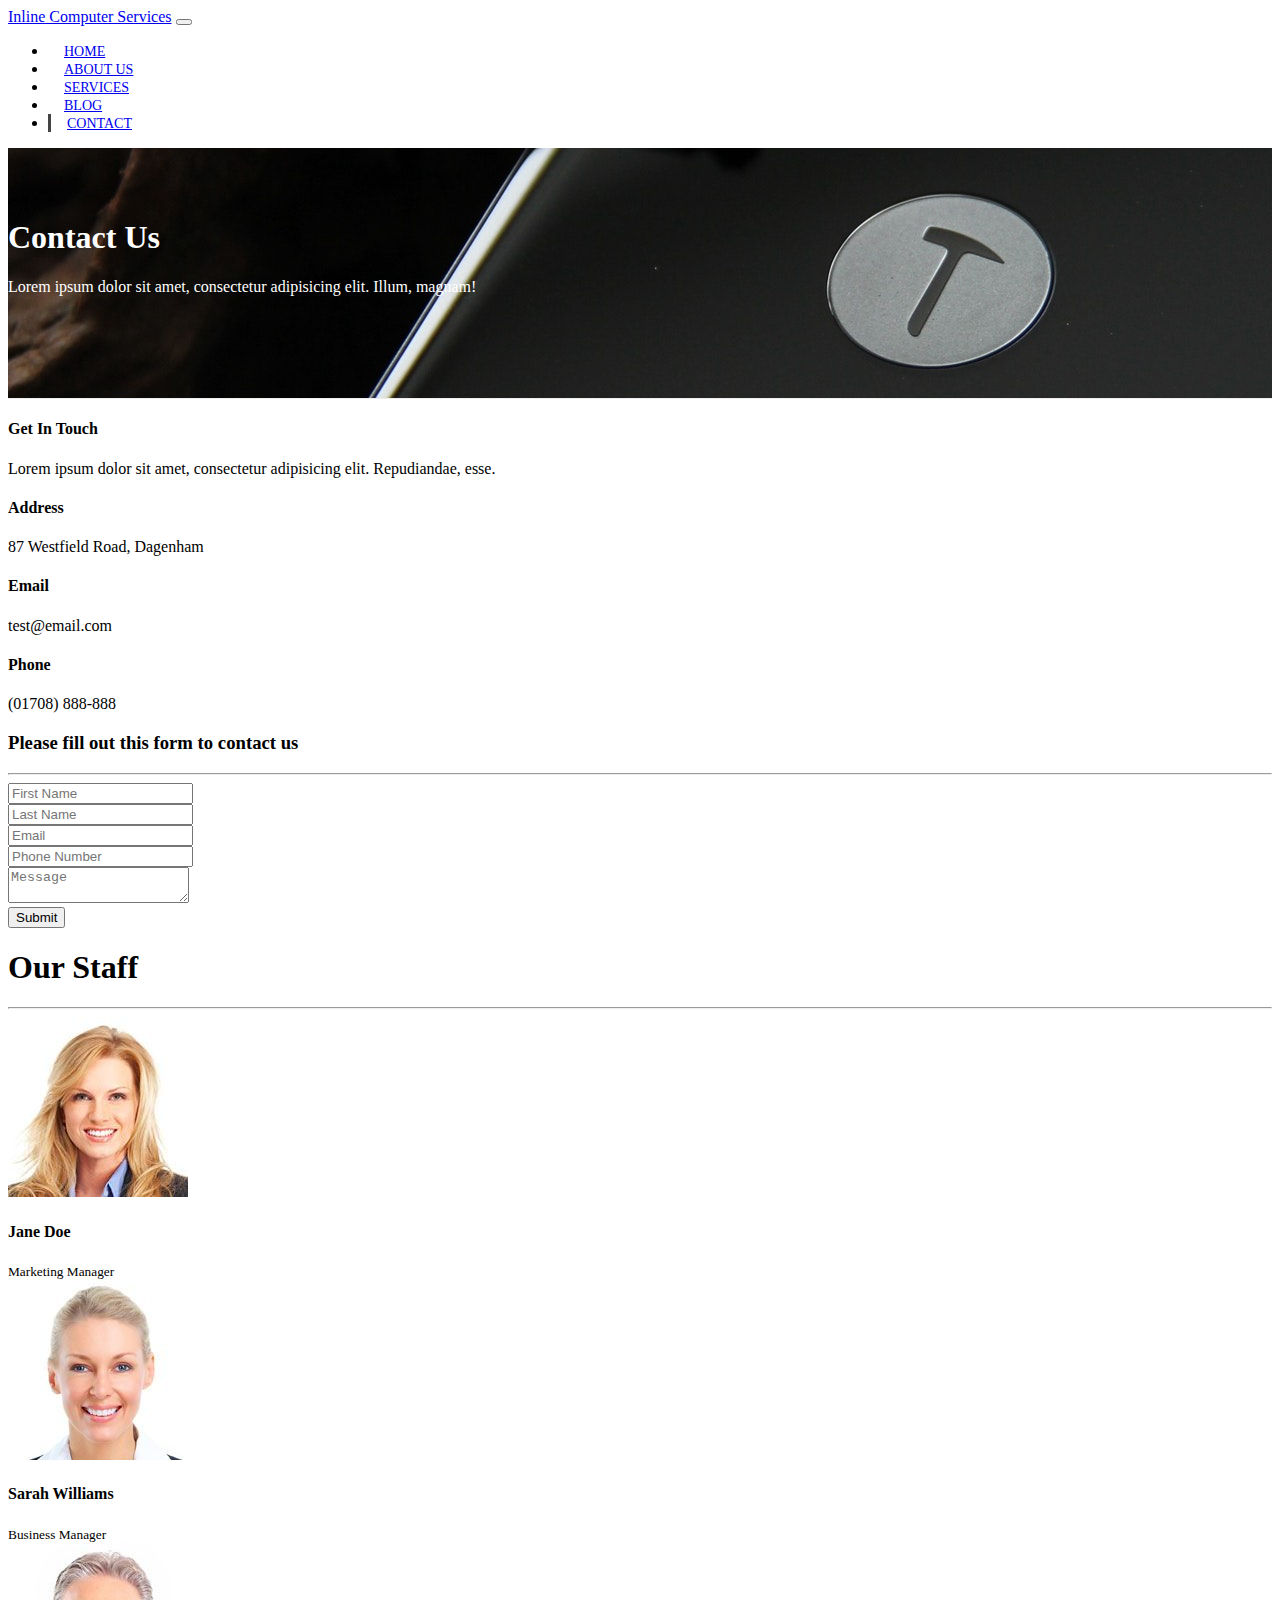
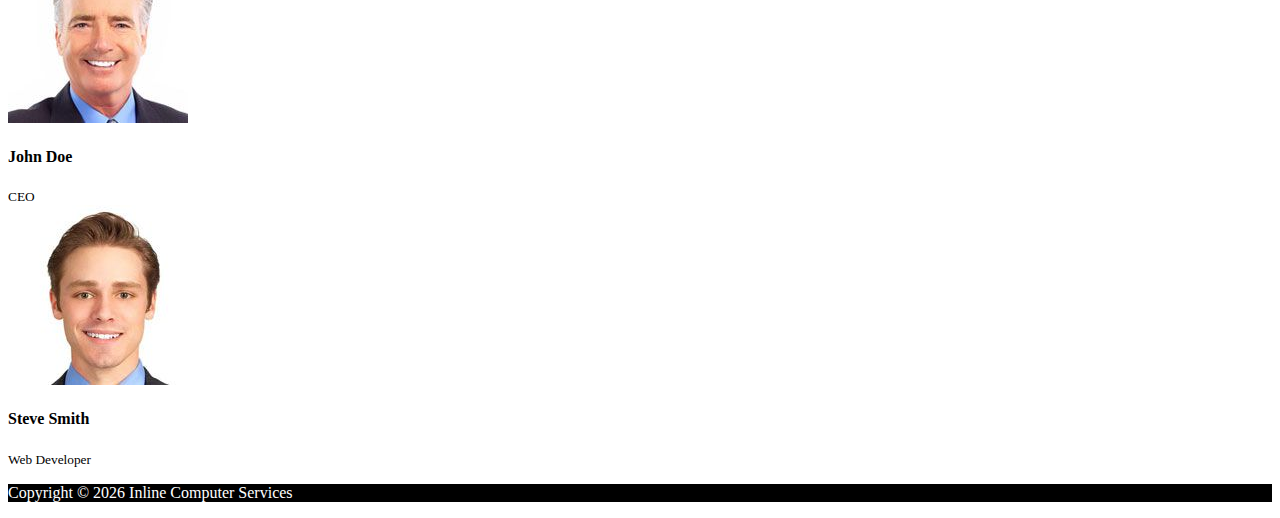
<file: contact.html>
<!DOCTYPE html>
<html lang="en">

<head>
	<meta charset="UTF-8">
	<meta name="viewport" content="width=device-width, initial-scale=1.0">
	<meta http-equiv="X-UA-Compatible" content="ie=edge">
	<link rel="stylesheet" href="https://use.fontawesome.com/releases/v5.0.13/css/all.css" integrity="sha384-DNOHZ68U8hZfKXOrtjWvjxusGo9WQnrNx2sqG0tfsghAvtVlRW3tvkXWZh58N9jp" crossorigin="anonymous">
	<link rel="stylesheet" href="https://stackpath.bootstrapcdn.com/bootstrap/4.1.1/css/bootstrap.min.css" integrity="sha384-WskhaSGFgHYWDcbwN70/dfYBj47jz9qbsMId/iRN3ewGhXQFZCSftd1LZCfmhktB" crossorigin="anonymous">
	<link rel="stylesheet" href="css/style.css">
	<title>Bootstrap Theme</title>
</head>

<body>
	<nav class="navbar navbar-expand-sm navbar-dark bg-dark">
		<div class="container"> <a href="index.html" class="navbar-brand">Inline Computer Services</a>
			<button class="navbar-toggler" data-toggle='collapse' data-target='#navbarCollapse'><span class="navbar-toggler-icon"></span></button>
			<div class="collapse navbar-collapse" id="navbarCollapse">
				<ul class="navbar-nav ml-auto">
					<li class="nav-item"> <a href="index.html" class="nav-link">Home</a> </li>
					<li class="nav-item"> <a href="about.html" class="nav-link">About Us</a> </li>
					<li class="nav-item"> <a href="services.html" class="nav-link">Services</a> </li>
					<li class="nav-item"> <a href="blog.html" class="nav-link">Blog</a> </li>
					<li class="nav-item active"> <a href="contact.html" class="nav-link">Contact</a> </li>
				</ul>
			</div>
		</div>
	</nav>
	
<!-- PAGE HEADER	-->
	<header id="page-header">
		<div class="container">
			<div class="row">
				<div class="col-md-6 m-auto text-center">
					<h1>Contact Us</h1>
					<p>Lorem ipsum dolor sit amet, consectetur adipisicing elit. Illum, magnam!</p>
				</div>
			</div>
		</div>
	</header>
	
<!-- 	-->
	<section id="contact" class="py-3">
		<div class="container">
			<div class="row">
				<div class="col-md-4">
					<div class="card p-4">
						<div class="card-body">
							<h4>Get In Touch</h4>
							<p>Lorem ipsum dolor sit amet, consectetur adipisicing elit. Repudiandae, esse.</p>
							<h4>Address</h4>
							<p>87 Westfield Road, Dagenham</p>
							<h4>Email</h4>
							<p>test@email.com</p>
							<h4>Phone</h4>
							<p>(01708) 888-888</p>
						</div>
					</div>
				</div>
				<div class="col-md-8">
					<div class="card p-4">
						<div class="card-body">
							<h3 class="text-center">Please fill out this form to contact us</h3>
							<hr>
							<div class="row">
								<div class="col-md-6">
									<div class="form-group">
										<input type="text" class="form-control" placeholder="First Name">
									</div>
								</div>
								<div class="col-md-6">
									<div class="form-group">
										<input type="text" class="form-control" placeholder="Last Name">
									</div>
								</div>
								<div class="col-md-6">
									<div class="form-group">
										<input type="email" class="form-control" placeholder="Email">
									</div>
								</div>
								<div class="col-md-6">
									<div class="form-group">
										<input type="text" class="form-control" placeholder="Phone Number">
									</div>
								</div>
							</div>
							<div class="row">
								<div class="col-md-12">
									<div class="form-group">
										<textarea class="form-control" placeholder="Message"></textarea>
									</div>
								</div>
								<div class="col-md-12">
									<div class="form-group">
										<input type="submit" value="Submit" class="btn btn-outline-danger btn-block">
									</div>
								</div>
							</div>
						</div>
					</div>
				</div>
			</div>
		</div>
	</section>
	
<!-- STAFF	-->
	<section class="py-5 text-center bg-dark text-white" id="staff">
		<div class="container">
			<h1>Our Staff</h1>
			<hr>
			<div class="row">
				<div class="col-md-3">
					<img src="img/person1.jpg" alt="" class="img-fluid rounded-circle mb-2">
					<h4>Jane Doe</h4>
					<small>Marketing Manager</small>
				</div>
				<div class="col-md-3">
					<img src="img/person2.jpg" alt="" class="img-fluid rounded-circle mb-2">
					<h4>Sarah Williams</h4>
					<small>Business Manager</small>
				</div>
				<div class="col-md-3">
					<img src="img/person3.jpg" alt="" class="img-fluid rounded-circle mb-2">
					<h4>John Doe</h4>
					<small>CEO</small>
				</div>
				<div class="col-md-3">
					<img src="img/person4.jpg" alt="" class="img-fluid rounded-circle mb-2">
					<h4>Steve Smith</h4>
					<small>Web Developer</small>
				</div>
			</div>
		</div>
	</section>
	
	<!-- FOOTER	-->
	<footer id="main-footer" class="text-center p-4">
		<div class="container">
			<div class="row">
				<div class="col">
					<p>Copyright &copy; <span id="year"></span> Inline Computer Services</p>
				</div>
			</div>
		</div>
	</footer>
		
	<script src="js/jquery-3.4.1.min.js"></script>
  <script src="https://cdnjs.cloudflare.com/ajax/libs/popper.js/1.14.3/umd/popper.min.js" integrity="sha384-ZMP7rVo3mIykV+2+9J3UJ46jBk0WLaUAdn689aCwoqbBJiSnjAK/l8WvCWPIPm49"
    crossorigin="anonymous"></script>
  <script src="https://stackpath.bootstrapcdn.com/bootstrap/4.1.1/js/bootstrap.min.js" integrity="sha384-smHYKdLADwkXOn1EmN1qk/HfnUcbVRZyYmZ4qpPea6sjB/pTJ0euyQp0Mk8ck+5T"
    crossorigin="anonymous"></script>
	
	<script>
		//Get the current year for the copyright
		$('#year').text(new Date().getFullYear());
		

	
		
	</script>
</body>

</html>
</file>
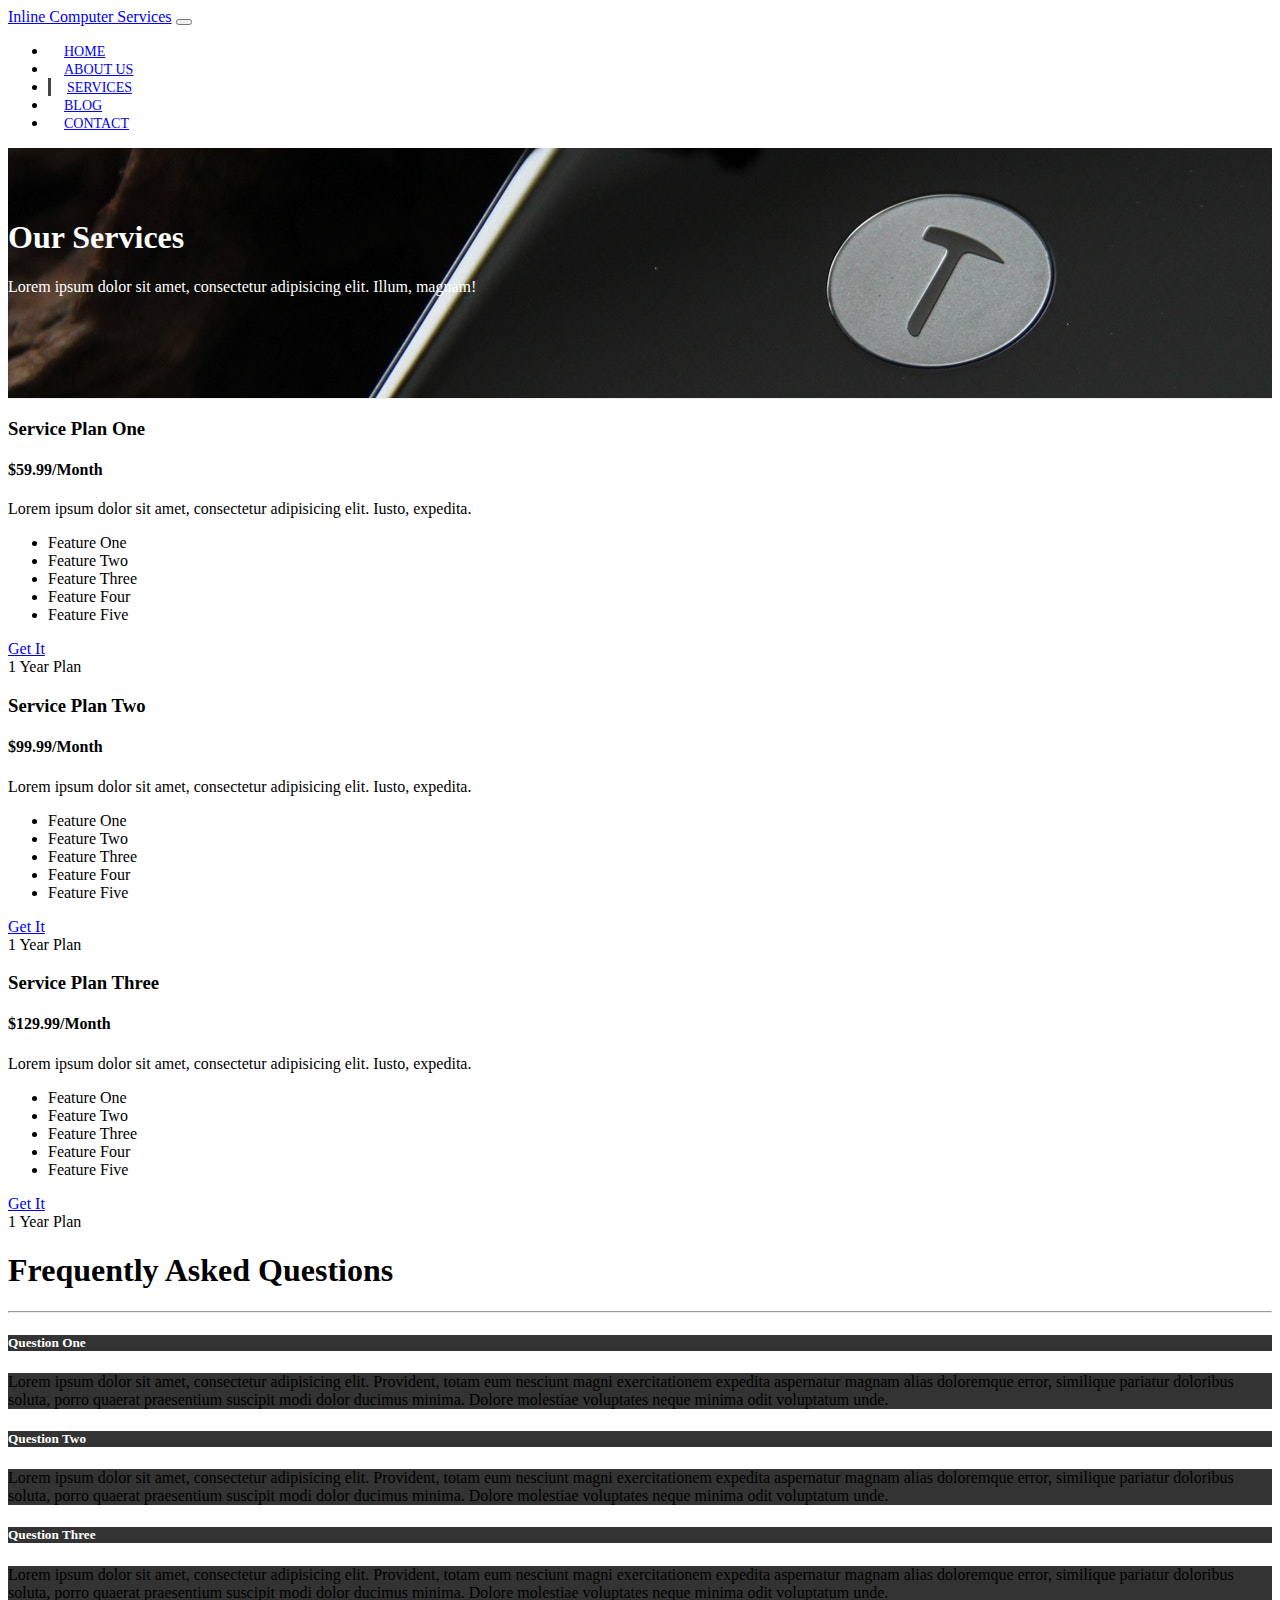
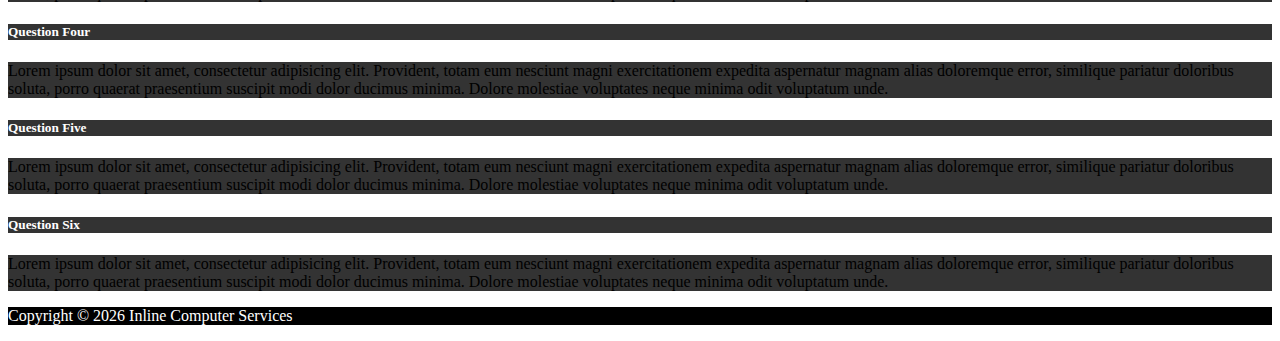
<file: services.html>
<!DOCTYPE html>
<html lang="en">

<head>
	<meta charset="UTF-8">
	<meta name="viewport" content="width=device-width, initial-scale=1.0">
	<meta http-equiv="X-UA-Compatible" content="ie=edge">
	<link rel="stylesheet" href="https://use.fontawesome.com/releases/v5.0.13/css/all.css" integrity="sha384-DNOHZ68U8hZfKXOrtjWvjxusGo9WQnrNx2sqG0tfsghAvtVlRW3tvkXWZh58N9jp" crossorigin="anonymous">
	<link rel="stylesheet" href="https://stackpath.bootstrapcdn.com/bootstrap/4.1.1/css/bootstrap.min.css" integrity="sha384-WskhaSGFgHYWDcbwN70/dfYBj47jz9qbsMId/iRN3ewGhXQFZCSftd1LZCfmhktB" crossorigin="anonymous">
	<link rel="stylesheet" href="css/style.css">
	<title>Bootstrap Theme</title>
</head>

<body>
	<nav class="navbar navbar-expand-sm navbar-dark bg-dark">
		<div class="container"> <a href="index.html" class="navbar-brand">Inline Computer Services</a>
			<button class="navbar-toggler" data-toggle='collapse' data-target='#navbarCollapse'><span class="navbar-toggler-icon"></span></button>
			<div class="collapse navbar-collapse" id="navbarCollapse">
				<ul class="navbar-nav ml-auto">
					<li class="nav-item"> <a href="index.html" class="nav-link">Home</a> </li>
					<li class="nav-item"> <a href="about.html" class="nav-link">About Us</a> </li>
					<li class="nav-item active"> <a href="services.html" class="nav-link">Services</a> </li>
					<li class="nav-item"> <a href="blog.html" class="nav-link">Blog</a> </li>
					<li class="nav-item"> <a href="contact.html" class="nav-link">Contact</a> </li>
				</ul>
			</div>
		</div>
	</nav>
	
<!-- PAGE HEADER	-->
	<header id="page-header">
		<div class="container">
			<div class="row">
				<div class="col-md-6 m-auto text-center">
					<h1>Our Services</h1>
					<p>Lorem ipsum dolor sit amet, consectetur adipisicing elit. Illum, magnam!</p>
				</div>
			</div>
		</div>
	</header>
	
<!-- SERVICES SECTION	-->
	<section id="services" class="py-5">
		<div class="container">
			<div class="row">
				<div class="col-md-4">
					<div class="card text-center">
						<div class="card-header bg-dark text-white">
							<h3>Service Plan One</h3>
						</div>
						<div class="card-body">
							<h4 class="card-title">$59.99/Month</h4>
							<p class="card-text">Lorem ipsum dolor sit amet, consectetur adipisicing elit. Iusto, expedita.</p>
							<ul class="list-group">
								<li class="list-group-item">
									<i class="fas fa-check"></i> Feature One
								</li>
								<li class="list-group-item">
									<i class="fas fa-check"></i> Feature Two
								</li>
								<li class="list-group-item">
									<i class="fas fa-check"></i> Feature Three
								</li>
								<li class="list-group-item">
									<i class="fas fa-check"></i> Feature Four
								</li>
								<li class="list-group-item">
									<i class="fas fa-check"></i> Feature Five
								</li>
							</ul>
							<a href="#" class="btn btn-danger btn-block mt-2">Get It</a>
						</div>
						<div class="card-footer text-muted">
							1 Year Plan
						</div>
					</div>
				</div>
				<div class="col-md-4">
					<div class="card text-center">
						<div class="card-header bg-dark text-white">
							<h3>Service Plan Two</h3>
						</div>
						<div class="card-body">
							<h4 class="card-title">$99.99/Month</h4>
							<p class="card-text">Lorem ipsum dolor sit amet, consectetur adipisicing elit. Iusto, expedita.</p>
							<ul class="list-group">
								<li class="list-group-item">
									<i class="fas fa-check"></i> Feature One
								</li>
								<li class="list-group-item">
									<i class="fas fa-check"></i> Feature Two
								</li>
								<li class="list-group-item">
									<i class="fas fa-check"></i> Feature Three
								</li>
								<li class="list-group-item">
									<i class="fas fa-check"></i> Feature Four
								</li>
								<li class="list-group-item">
									<i class="fas fa-check"></i> Feature Five
								</li>
							</ul>
							<a href="#" class="btn btn-danger btn-block mt-2">Get It</a>
						</div>
						<div class="card-footer text-muted">
							1 Year Plan
						</div>
					</div>
				</div>
				<div class="col-md-4">
					<div class="card text-center">
						<div class="card-header bg-dark text-white">
							<h3>Service Plan Three</h3>
						</div>
						<div class="card-body">
							<h4 class="card-title">$129.99/Month</h4>
							<p class="card-text">Lorem ipsum dolor sit amet, consectetur adipisicing elit. Iusto, expedita.</p>
							<ul class="list-group">
								<li class="list-group-item">
									<i class="fas fa-check"></i> Feature One
								</li>
								<li class="list-group-item">
									<i class="fas fa-check"></i> Feature Two
								</li>
								<li class="list-group-item">
									<i class="fas fa-check"></i> Feature Three
								</li>
								<li class="list-group-item">
									<i class="fas fa-check"></i> Feature Four
								</li>
								<li class="list-group-item">
									<i class="fas fa-check"></i> Feature Five
								</li>
							</ul>
							<a href="#" class="btn btn-danger btn-block mt-2">Get It</a>
						</div>
						<div class="card-footer text-muted">
							1 Year Plan
						</div>
					</div>
				</div>
			</div>
		</div>
	</section>
	
<!-- FAQ	-->
	<section id="faq" class="p-5 bg-dark text-white">
		<div class="container">
			<h1 class="text-center">Frequently Asked Questions</h1>
			<hr>
			<div class="row">
				<div class="col-md-6">
					<div id="accordion">
						<div class="card">
							<div class="card-header">
								<h5 class="mb-0">
									<a href="#collapseOne" data-toggle='collapse' data-parent='accordion'>
										Question One
									</a>
								</h5>
							</div>
							<div id="collapseOne" class="collapse">
								<div class="card-body">
									Lorem ipsum dolor sit amet, consectetur adipisicing elit. Provident, totam eum nesciunt magni exercitationem expedita aspernatur magnam alias doloremque error, similique pariatur doloribus soluta, porro quaerat praesentium suscipit modi dolor ducimus minima. Dolore molestiae voluptates neque minima odit voluptatum unde.
								</div>
							</div>
						</div>
						<div class="card">
							<div class="card-header">
								<h5 class="mb-0">
									<a href="#collapseTwo" data-toggle='collapse' data-parent='accordion'>
										Question Two
									</a>
								</h5>
							</div>
							<div id="collapseTwo" class="collapse">
								<div class="card-body">
									Lorem ipsum dolor sit amet, consectetur adipisicing elit. Provident, totam eum nesciunt magni exercitationem expedita aspernatur magnam alias doloremque error, similique pariatur doloribus soluta, porro quaerat praesentium suscipit modi dolor ducimus minima. Dolore molestiae voluptates neque minima odit voluptatum unde.
								</div>
							</div>
						</div>
						<div class="card">
							<div class="card-header">
								<h5 class="mb-0">
									<a href="#collapseThree" data-toggle='collapse' data-parent='accordion'>
										Question Three
									</a>
								</h5>
							</div>
							<div id="collapseThree" class="collapse">
								<div class="card-body">
									Lorem ipsum dolor sit amet, consectetur adipisicing elit. Provident, totam eum nesciunt magni exercitationem expedita aspernatur magnam alias doloremque error, similique pariatur doloribus soluta, porro quaerat praesentium suscipit modi dolor ducimus minima. Dolore molestiae voluptates neque minima odit voluptatum unde.
								</div>
							</div>
						</div>
					</div>
				</div>
				<div class="col-md-6">
					<div id="accordion">
						<div class="card">
							<div class="card-header">
								<h5 class="mb-0">
									<a href="#collapseFour" data-toggle='collapse' data-parent='accordion'>
										Question Four
									</a>
								</h5>
							</div>
							<div id="collapseFour" class="collapse">
								<div class="card-body">
									Lorem ipsum dolor sit amet, consectetur adipisicing elit. Provident, totam eum nesciunt magni exercitationem expedita aspernatur magnam alias doloremque error, similique pariatur doloribus soluta, porro quaerat praesentium suscipit modi dolor ducimus minima. Dolore molestiae voluptates neque minima odit voluptatum unde.
								</div>
							</div>
						</div>
						<div class="card">
							<div class="card-header">
								<h5 class="mb-0">
									<a href="#collapseFive" data-toggle='collapse' data-parent='accordion'>
										Question Five
									</a>
								</h5>
							</div>
							<div id="collapseFive" class="collapse">
								<div class="card-body">
									Lorem ipsum dolor sit amet, consectetur adipisicing elit. Provident, totam eum nesciunt magni exercitationem expedita aspernatur magnam alias doloremque error, similique pariatur doloribus soluta, porro quaerat praesentium suscipit modi dolor ducimus minima. Dolore molestiae voluptates neque minima odit voluptatum unde.
								</div>
							</div>
						</div>
						<div class="card">
							<div class="card-header">
								<h5 class="mb-0">
									<a href="#collapseSix" data-toggle='collapse' data-parent='accordion'>
										Question Six
									</a>
								</h5>
							</div>
							<div id="collapseSix" class="collapse">
								<div class="card-body">
									Lorem ipsum dolor sit amet, consectetur adipisicing elit. Provident, totam eum nesciunt magni exercitationem expedita aspernatur magnam alias doloremque error, similique pariatur doloribus soluta, porro quaerat praesentium suscipit modi dolor ducimus minima. Dolore molestiae voluptates neque minima odit voluptatum unde.
								</div>
							</div>
						</div>
					</div>
				</div>
			</div>
		</div>
	</section>
	
	<!-- FOOTER	-->
	<footer id="main-footer" class="text-center p-4">
		<div class="container">
			<div class="row">
				<div class="col">
					<p>Copyright &copy; <span id="year"></span> Inline Computer Services</p>
				</div>
			</div>
		</div>
	</footer>
		
	<script src="js/jquery-3.4.1.min.js"></script>
  <script src="https://cdnjs.cloudflare.com/ajax/libs/popper.js/1.14.3/umd/popper.min.js" integrity="sha384-ZMP7rVo3mIykV+2+9J3UJ46jBk0WLaUAdn689aCwoqbBJiSnjAK/l8WvCWPIPm49"
    crossorigin="anonymous"></script>
  <script src="https://stackpath.bootstrapcdn.com/bootstrap/4.1.1/js/bootstrap.min.js" integrity="sha384-smHYKdLADwkXOn1EmN1qk/HfnUcbVRZyYmZ4qpPea6sjB/pTJ0euyQp0Mk8ck+5T"
    crossorigin="anonymous"></script>
	
	<script>
		//Get the current year for the copyright
		$('#year').text(new Date().getFullYear());
		

	
		
	</script>
</body>

</html>
</file>
<file: css/style.css>
body {
	overflow-x: hidden;
}
.navbar .nav-link {
	font-size: 14px;
	text-transform: uppercase;
	padding-left: 1rem !important;
	padding-right: 1rem !important;
}
.navbar .nav-item.active {
	border-left: #444 3px solid;
}
.carousel-item {
	height: 450px;
}
.carousel-image-1 {
	background: url(../img/image1.jpg);
	background-size: cover;
}
.carousel-image-2 {
	background: url(../img/image2.jpg);
	background-size: cover;
}
.carousel-image-3 {
	background: url(../img/image3.jpg);
	background-size: cover;
}
#home-heading {
	position: relative;
	min-height: 200px;
	background: url(../img/lights.jpg);
	background-attachment: fixed;
	background-repeat: no-repeat;
	text-align: center;
	color: white;
}
.dark-overlay {
	position: absolute;
	top: 0;
	left: 0;
	width: 100%;
	height: 100%;
	background: rgba(0,0,0,0.7);
}
#info h1 {
	font-weight: 300;
}
#video-play {
	position: relative;
	min-height: 200px;
	background: url(../img/lights.jpg);
	background-attachment: fixed;
	background-repeat: no-repeat;
	background-position: 0 -300px;
	text-align: center;
	color: white;
}
#video-play a {
	color: #fff;
}
#page-header {
	height: 200px;
	background: url(../img/image1.jpg);
	background-position: 0 -360px;
	background-attachment: fixed;
	color: #fff;
	border-bottom: 1px #eee solid;
	padding-top: 50px;
}
.about-img {
	margin-top: -50px;
}
#faq .card {
	border: #444;
}
#faq a {
	color: #fff;
	text-decoration: none;
}
#faq .card-body,
#faq .card-header {
	background: #333;
}
#main-footer {
	background: #000;
	color: #fff;
}
</file>
